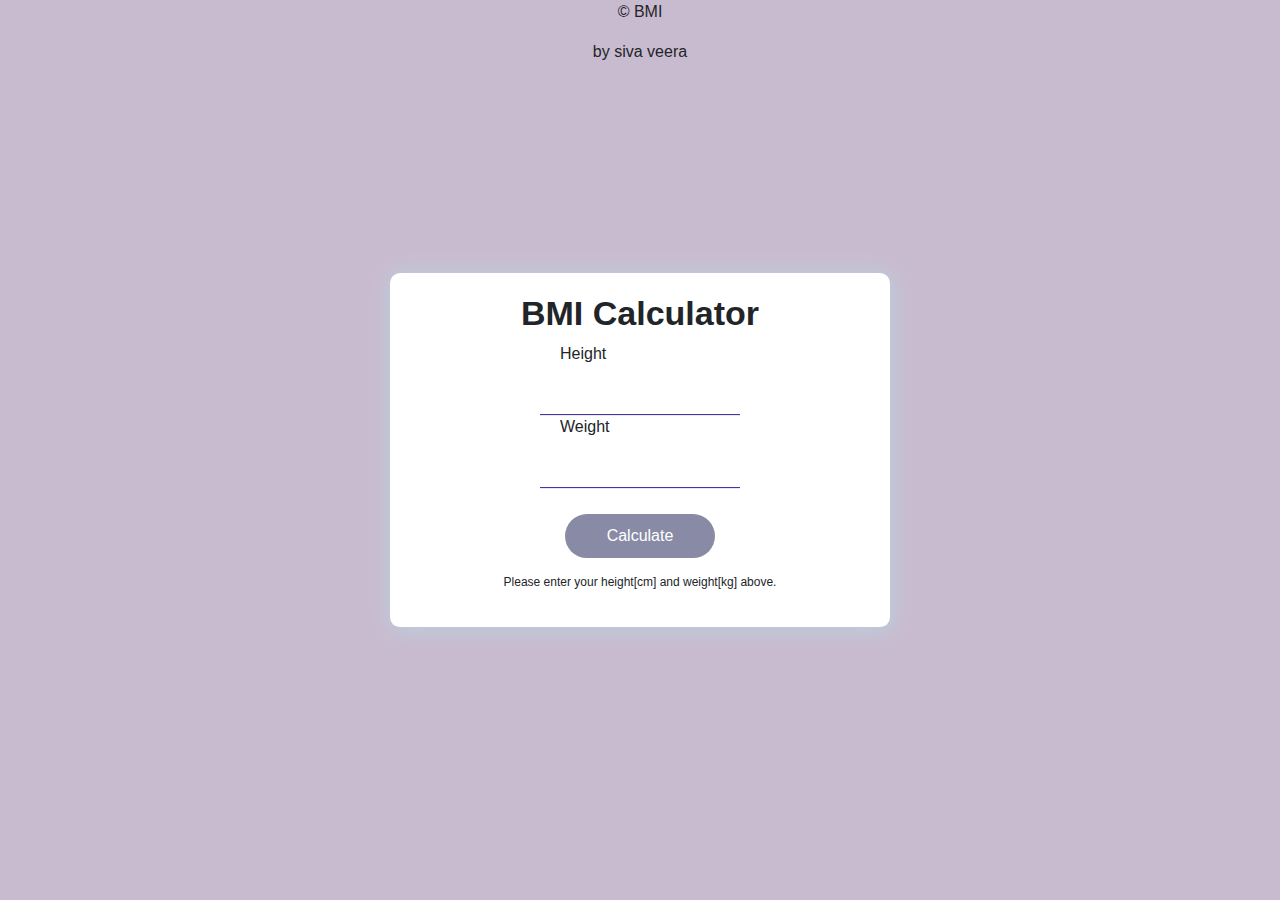
<file: projects/bmi/index.html>
<!DOCTYPE html>
<html lang="en" dir="ltr">
  <head>
    <meta charset="UTF-8" />
    <meta http-equiv="X-UA-Compatible" content="IE=edge" />
    <meta name="viewport" content="width=device-width, initial-scale=1.0" />
    <link rel="stylesheet" href="https://maxcdn.bootstrapcdn.com/bootstrap/4.0.0/css/bootstrap.min.css" integrity="sha384-Gn5384xqQ1aoWXA+058RXPxPg6fy4IWvTNh0E263XmFcJlSAwiGgFAW/dAiS6JXm" crossorigin="anonymous">
    <title>BMI Calculator</title>
    <link rel="stylesheet" href="./style.css" />
    <script src="./script.js" defer></script>
  </head>

  <body>
    <div class="container">
      <h2>BMI Calculator</h2>

      <p class="text">Height</p>
      <input type="text" id="h" />

      <p class="text">Weight</p>
      <input type="text" id="w" />

      <p id="result"></p>
      <button id="btn" onClick="BMI()">Calculate</button>
      <p id="info">Please enter your height[cm] and weight[kg] above.</p>
    </div>
    <footer class="white-section" id="footer">
      <div class="container-fluid">
        <i class="social-icon fab fa-facebook-f"></i>
        <i class="social-icon fab fa-twitter"></i>
        <i class="social-icon fab fa-instagram"></i>
        <i class="social-icon fas fa-envelope"></i>
        <p>© BMI</p>
        <p>by siva veera</p>
      </div>
    </footer>

  </body>
</html>
</file>
<file: projects/bmi/style.css>
body {
  margin: 0;
  padding: 0;
  text-align: center;
  font-family: sans-serif;
  background-color: #C9BBCF;
}

.container {
  width: 500px;
  position: absolute;
  top: 50%;
  left: 50%;
  background-color: #fff;
  transform: translate(-50%, -50%);
  padding: 20px;
  border-radius: 10px;
  box-shadow: 1px 1px 20px #B7D3DF;
}

h2 {
  font-size: 34px;
  font-weight: 600;
}

.text {
  text-align: left;
  font-weight: 500;
  margin-left: 150px;
}

#w,
#h {
  color: #222f3e;
  text-align: left;
  font-size: 20px;
  font-weight: 200;
  outline: none;
  border: none;
  background: none;
  border-bottom: 1px solid #341f97;
  width: 200px;
}

#w:focus,
#h:focus {
  border-bottom: 2px solid #341f97;
  width: 300px;
  transition: 0.5s;
}

#result {
  color: #341f97;
}

#btn {
  font-family: inherit;
  margin-top: 10px;
  border: none;
  color: #fff;
  background-color: #898AA6;
  width: 150px;
  padding: 10px;
  border-radius: 30px;
  outline: none;
  cursor: pointer;
}

#btn:hover {
  box-shadow: 1px 1px 10px #341f97;
}

#info {
  font-size: 12px;
  font-family: inherit;
  margin-top: 15px;
}
</file>
